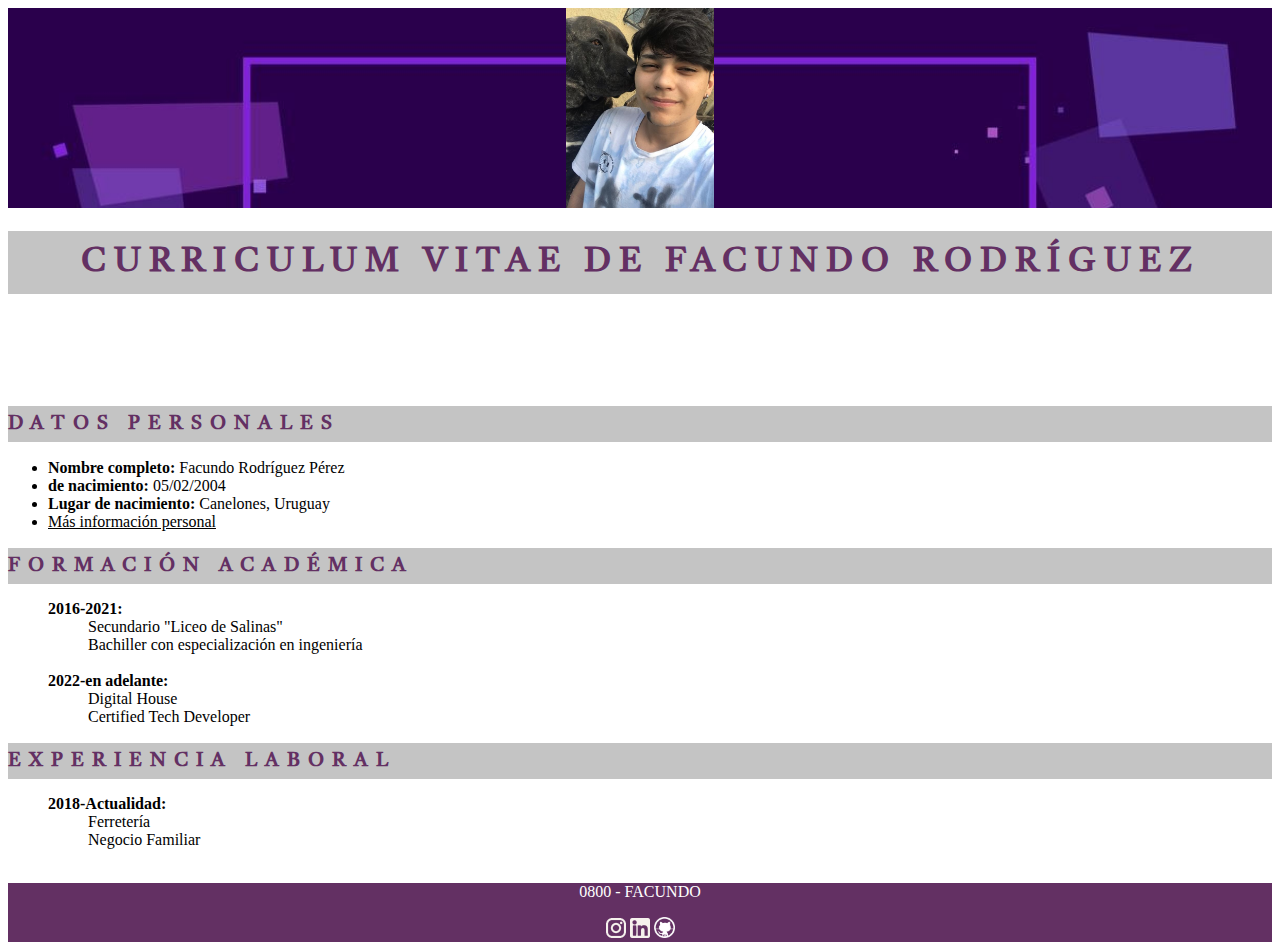
<file: index.html>
<!DOCTYPE html>
<html lang="en">
<head>
    <meta charset="UTF-8">
    <title>Curriculum de Facundo Rodríguez</title>
    <link href="css/style.css" rel="stylesheet">
    <link rel="preconnect" href="https://fonts.googleapis.com">
    <link rel="preconnect" href="https://fonts.gstatic.com" crossorigin>
    <link href="https://fonts.googleapis.com/css2?family=Tiro+Kannada&display=swap" rel="stylesheet">
</head>
<body>
    <header>
            <div class="imagen-personal center"><img src="img/yo.jpeg"></div>
    </header>
    <nav class="gris-oscuro">
         <div class="center"><h1 class="titulo-principal">CURRICULUM VITAE DE FACUNDO RODRÍGUEZ</h1></div>
    </nav>
    <br>
    <br>
    <br>
    <br>
  <article>
             <!--Datos personales-->    
    <section>
        <div class="gris-oscuro2"><h2 class="letras">DATOS PERSONALES</h2></div>
          <ul>
              <li> <span class="negrita">Nombre completo:</span> Facundo Rodríguez Pérez</li>
              <li> <span class="negrita">de nacimiento:</span> 05/02/2004</li> 
              <li> <span class="negrita">Lugar de nacimiento:</span> Canelones, Uruguay</li>      
              <li> <a class="link" target="_blank" href="views/info-personal.html">Más información personal</a></li>   
          </ul>
    </section>
             <!--Formación Academico-->
    <section>
        <div class="gris-oscuro2"><h2 class="letras">FORMACIÓN ACADÉMICA</h2></div>
         <ul>
            <li type="none" class="negrita">2016-2021:</li>
                  <ul>
                <li type="none">Secundario "Liceo de Salinas"</li>
                <li type="none">Bachiller con especialización en ingeniería</li>
                  </ul> <br>
            <li type="none" class="negrita">2022-en adelante:</li>
                  <ul>
               <li type="none">Digital House</li>
               <li type="none">Certified Tech Developer</li>
                  </ul>
         </ul>
        </section>
             <!--Experiencia Laboral-->
    <section>
        <div class="gris-oscuro2"><h2 class="letras">EXPERIENCIA LABORAL</h2></div>    
         <ul> 
            <li type="none" class="negrita">2018-Actualidad:</li>  
                  <ul>
                <li type="none">Ferretería</li>
                <li type="none">Negocio Familiar</li>
                  </ul> <br>
         </ul>  
    </section>
  </article>
     <footer class="footer">
              <p class="texto-blanco center">0800 - FACUNDO</p>
              <div class="center">
                <a target="_blank" href="https://www.instagram.com/facundo_lsk/"><img src="img/ico_instagram.png"></a>
                <a target="_blank" href="www.linkedin.com/in/facundo-nahuel-rodríguez-pérez-93111b23b"><img src="img/ico_linkedin.png"></a>
                <a target="_blank" href="https://github.com/facundo0800"><img class="git" src="img/git hub.png"></a>           
              </div> 
     </footer>
</body>
</html>
</file>
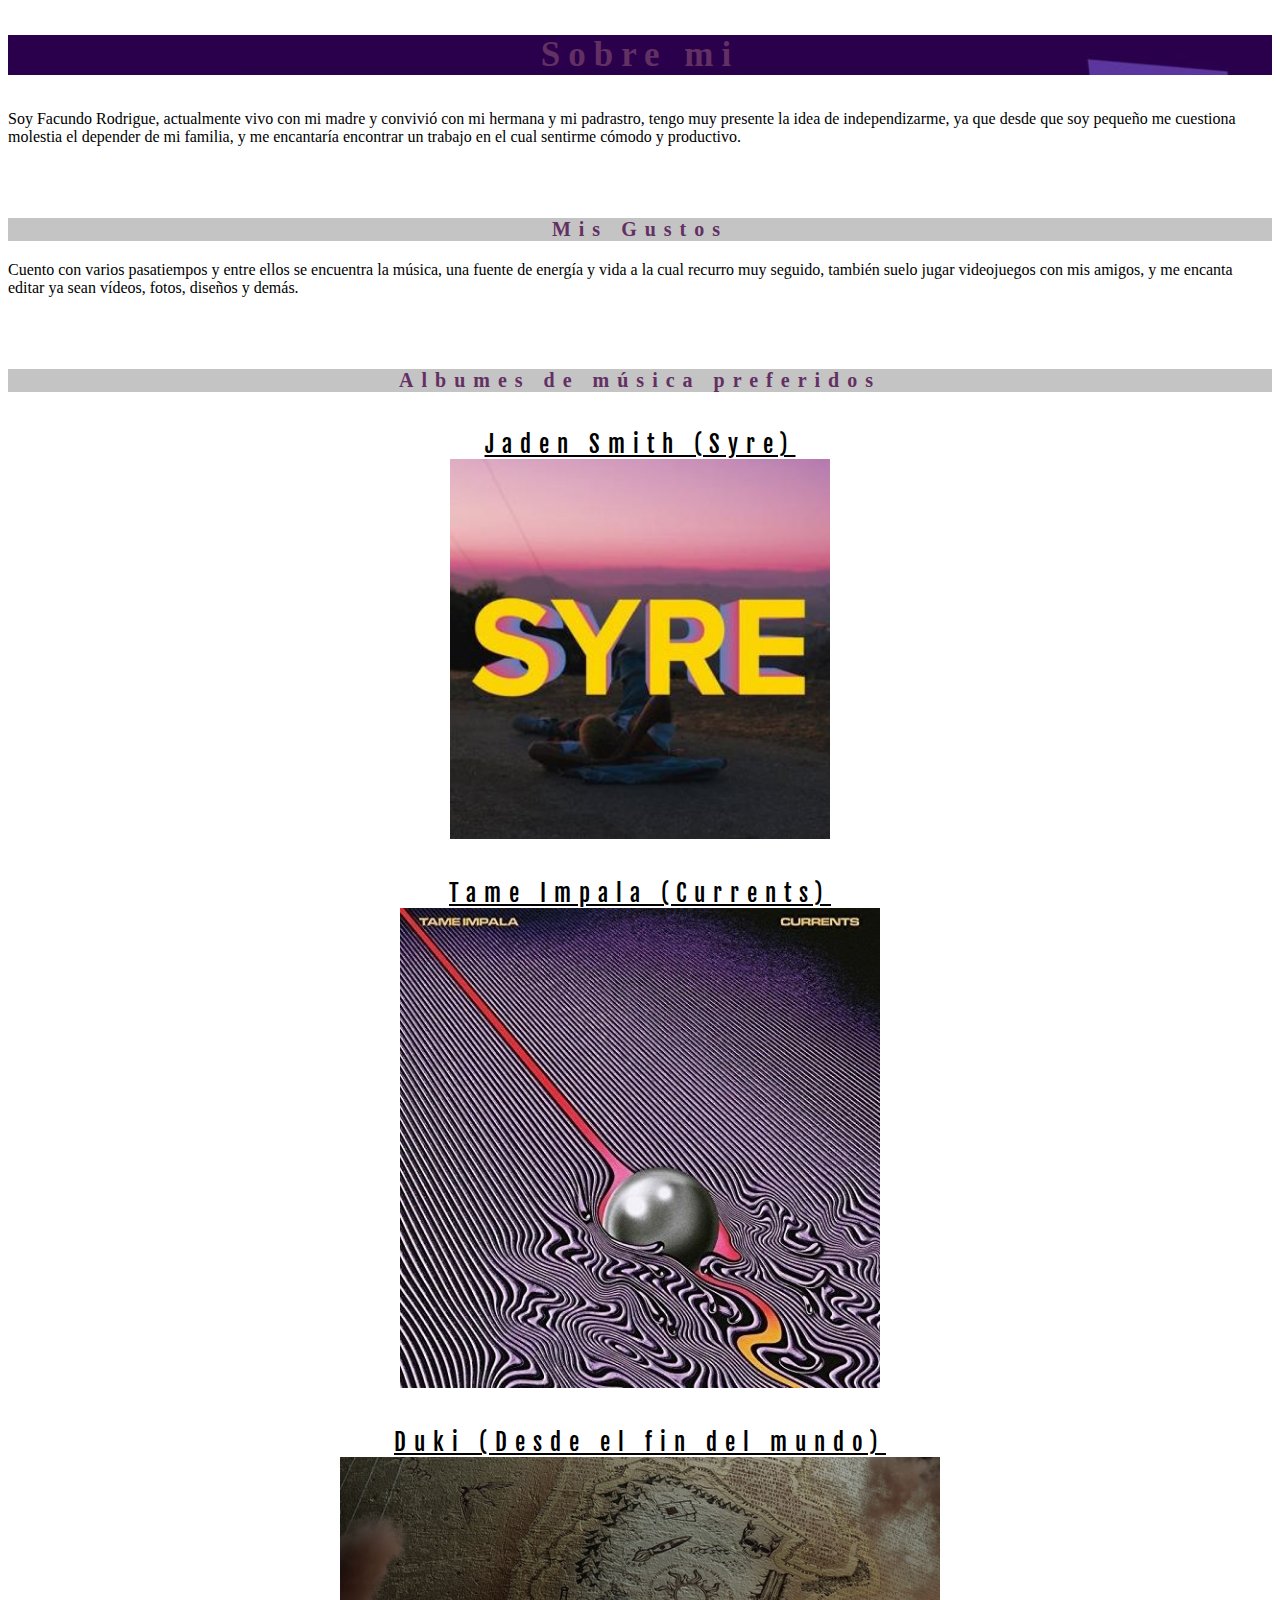
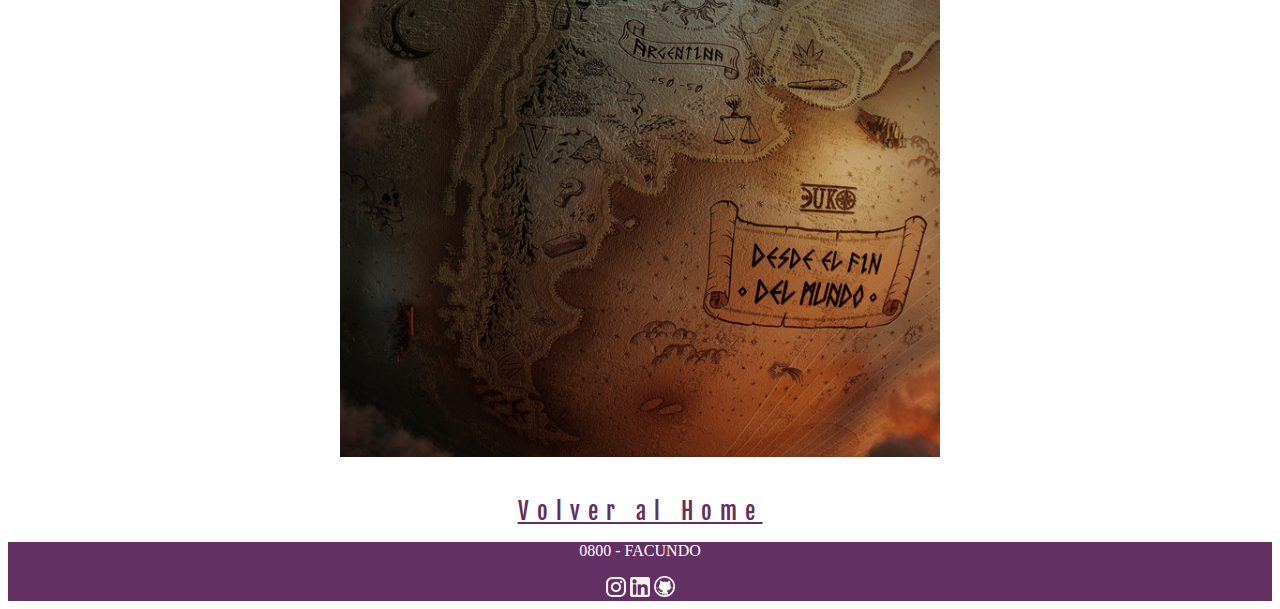
<file: views/info-personal.html>
<!DOCTYPE html>
<html lang="en">
<head>
    <meta charset="UTF-8">
    <title>Información Personal</title>
    <link href="../css/style.css" rel="stylesheet">
    <link rel="preconnect" href="https://fonts.googleapis.com">
    <link rel="preconnect" href="https://fonts.gstatic.com" crossorigin>
    <link href="https://fonts.googleapis.com/css2?family=Fjalla+One&display=swap" rel="stylesheet">
</head>
<body class="morado">
    <header class="gris-oscuro">
         <div class="center"><p class="titulo-principal">Sobre mi</p></div>
    </header>
     <article>
        <!--Presentación-->
           <p class="letras-basicas">Soy Facundo Rodrigue, actualmente vivo con mi madre y convivió con mi hermana y mi padrastro, tengo muy presente la idea de independizarme, ya que desde que soy pequeño me cuestiona molestia el depender de mi familia, y me encantaría encontrar un trabajo en el cual sentirme cómodo y productivo.</p>
       <br>
       <br>
       <!--Mis gustos-->
       <div class="gris-oscuro2"><p class="letras center">Mis Gustos</p></div>
           <p class="letras-basicas">Cuento con varios pasatiempos y entre ellos se encuentra la música, una fuente de energía y vida a la cual recurro muy seguido, también suelo jugar videojuegos con mis amigos, y me encanta editar ya sean vídeos, fotos, diseños y demás. </p>
       <br>
       <br>
       <!--Albumes-->
       <div class="gris-oscuro2"><p class="letras center">Albumes de música preferidos</p></div>
       <br>
         <div class="center">
               <a class="link albumes" target="_blank" href="https://open.spotify.com/album/4IFpj2jyRcugt1yzH82m3E?si=-dDj062pQ4GmGOONCZPSFQ">Jaden Smith (Syre)</a>
                 <br>
                   <img class="syre" src="../img/Syre.jpg">
                 <br>
                 <br>
                 <br>
                       <a class="link albumes" target="_blank" href="https://open.spotify.com/artist/5INjqkS1o8h1imAzPqGZBb?si=QFIYiJUnQAGS0Zm7YgLnkQ">Tame Impala (Currents)</a>
                 <br>
                  <img class="currents" src="../img/currents.jpg">
                 <br>
                 <br>
                 <br>
                       <a class="link center albumes" target="_blank" href="https://open.spotify.com/album/3MKQjYpaES80tFP7Qo2zH0?si=tUf1SoSBRueJoPn0nngUwA">Duki (Desde el fin del mundo)</a>
                 <br>
                 <img class="desde-el-fin-del-mundo" src="../img/Desde el fin delmundo.jpg">             
         </div>
         <br>
         <br>
         <div class="center"><a class="link albumes volver" href="../index.html" target="_blank">Volver al Home</a></div>
     </article>
    <footer class="footer">
        <p class="texto-blanco center">0800 - FACUNDO</p>
        <div class="center">
          <a target="_blank" href="https://www.instagram.com/facundo_lsk/"><img src="../img/ico_instagram.png"></a>
          <a target="_blank" href="www.linkedin.com/in/facundo-nahuel-rodríguez-pérez-93111b23b"><img src="../img/ico_linkedin.png"></a>
          <a target="_blank" href="https://github.com/facundo0800"><img class="git" src="../img/git hub.png"></a>           
        </div> 
    </footer>
</body>
</html>
</file>
<file: css/style.css>
/* Cabecera */
header {
    background: url("/img/fondo.jpg"); background-size: cover;
    
}

/* Imagen personal */
img {
    max-width: 100%;
    max-height: 100%;
   }
.imagen-personal {
    height: 200px ; 
    text-align: center;
}

/* Textos */
 .gris-oscuro {
     background-color: #C4C4C4;
     text-align: center; color: #633063;
 }
 .gris-oscuro2 {
    background-color: #C4C4C4; 
    color: #633063;
 }
 .letras {
    font-family: 'Tiro Kannada', serif;
    font-style: normal;
    font-weight: 700;
    font-size: 20px;
    letter-spacing: 8px;
 }
 .titulo-principal {
    font-family: 'Tiro Kannada', serif;
    font-style: normal;
    font-weight: 700;
    font-size: 35px;
    letter-spacing: 8px;
 }
 .letras-basicas {
    font-family: 'Tiro Kannada', serif; 
 }

.albumes {
    font-family: 'Fjalla One', sans-serif;
    font-style: normal;
    font-weight: 700px;
    font-size: 23px;
    letter-spacing: 8px;
 }


 /* Textos en negrita*/
 .negrita {
     font-weight: 700;
 }


 /* Footer */
 .footer {
     background-color: #633063;
 }
 .texto-blanco {
     color: white;
 }

 .git {
     width: 21px;
 }

 .link  {
     color: black;
 }
 

 /* Acomodar */
 .center {
    text-align: center;
}


/* imagenes */
.syre {
    width: 380px;
}

.desde-el-fin-del-mundo {
    width: 600px;
}

.currents {
    width: 480px;
}

/* Volver al home */
.volver {
    color: #633063;
}
</file>
